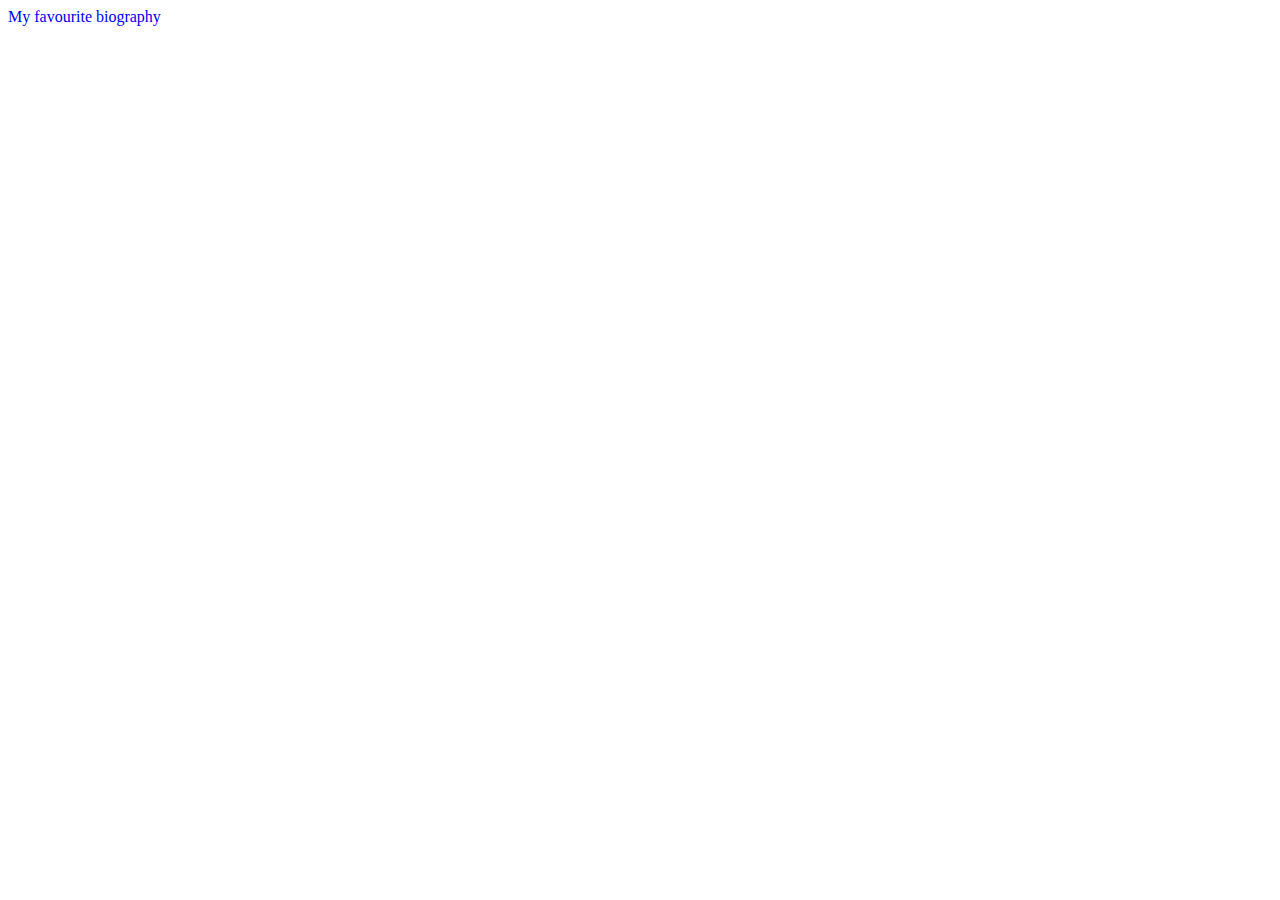
<file: index.html>
<!DOCTYPE html>
<html lang="en">
<head>
    <meta charset="UTF-8">
    <meta http-equiv="X-UA-Compatible" content="IE=edge">
    <meta name="viewport" content="width=device-width, initial-scale=1.0">
    <meta name="description" content="Biography of my Favourite">
    <meta name="author" content="Opeyemi Ijadele">
    <link rel="stylesheet" href="./style.css">
    <title>Home</title>
</head>
<body>
    <a href="./media.html">My favourite biography</a>
</body>
</html>
</file>
<file: style.css>
table, th, td{
    border: 1px solid black;
    border-collapse: collapse;
}
 ul{
    list-style-type: lower-roman;
}
figcaption{
    border: black;
    border-bottom: 10px;
}

body{
    font-family: Georgia, 'Times New Roman', Times, serif;
}
h1{
    text-align: center;
    color: blue;
}
h2{
    padding: 0;
    margin: 10px;
    color: blue;
}

p{
    text-align: justify;
    text-align: left;
    padding: 10px;
}

a{
    text-decoration: none;
    text-align: center;
}
</file>
